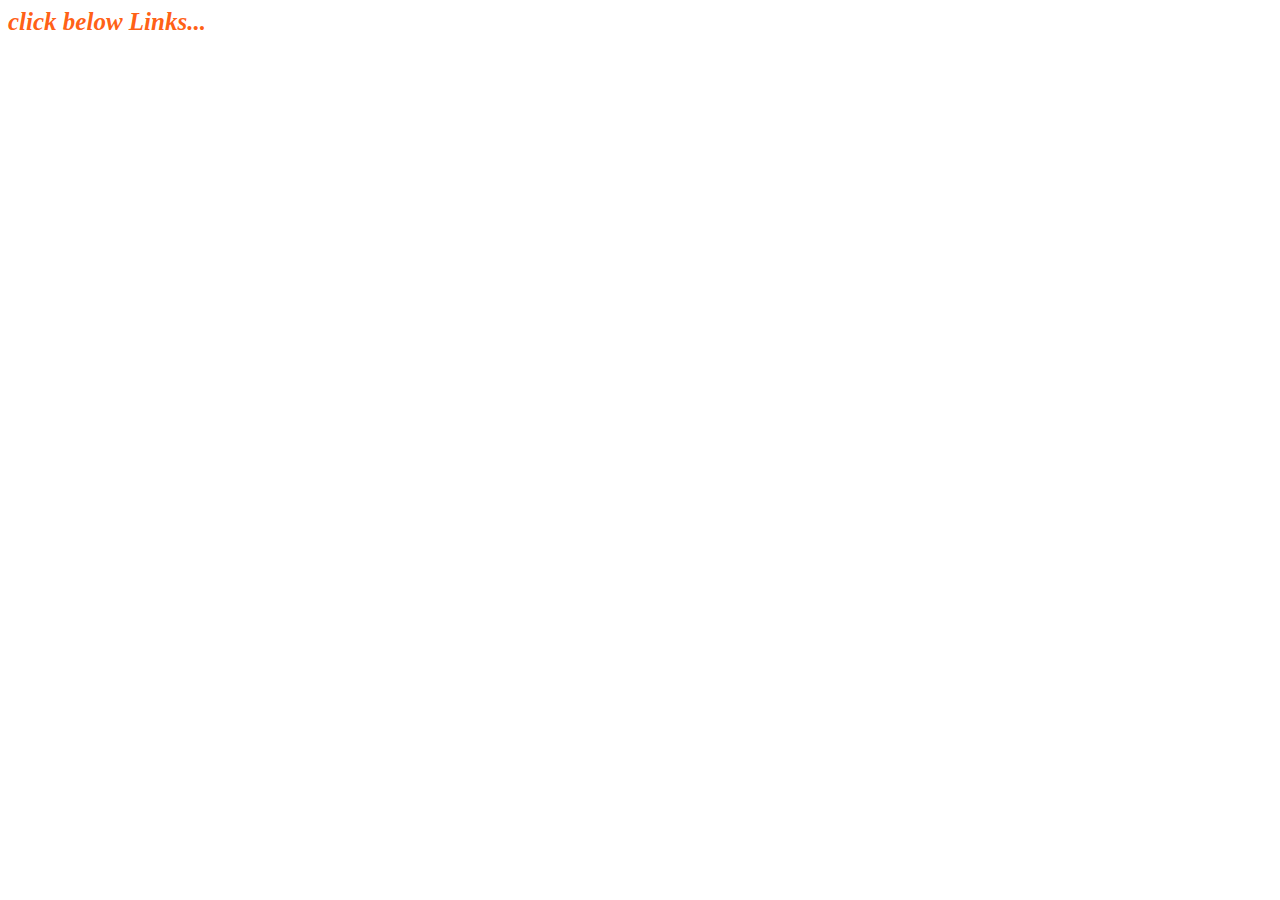
<file: place.html>
<html lang="en">
<head>
  <style>
    h1 {
      font-size: 25px;
      color: rgba(255, 81, 0, 0.918);
      font-weight: 600;
      font-style: oblique;
    } 
  </style>
  <meta charset="UTF-8">
  <meta name="viewport" content="width=device-width, initial-scale=1.0">
  <meta http-equiv="X-UA-Compatible" content="ie=edge">
  <title>Document</title>
</head>
<body>
  <h1>click below Links...</h1>
</body>
</html>
</file>
